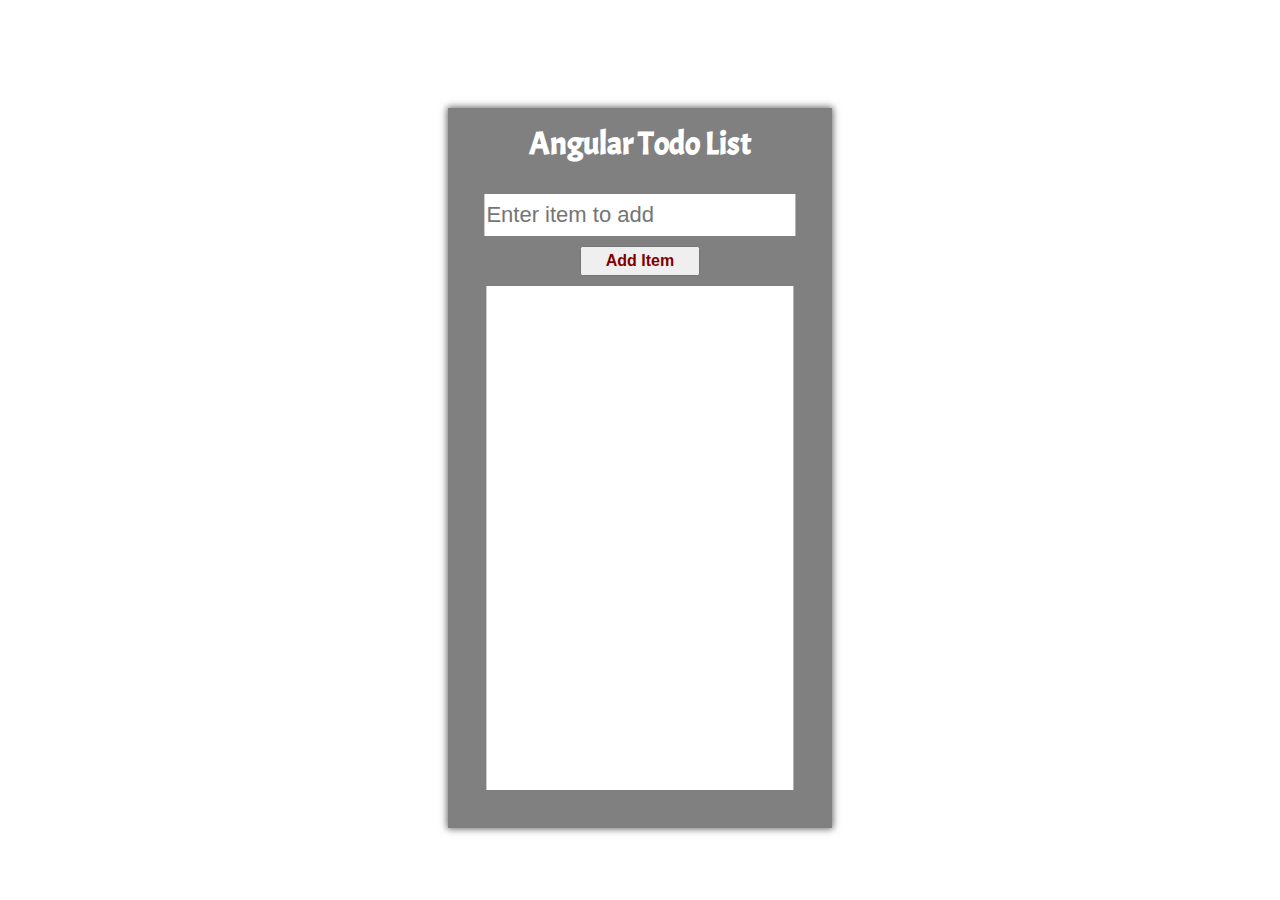
<file: index.html>
<!doctype html>
<html>

<head>
  <meta charset="utf-8">
  <title>AngularTodo</title>
  <base href="https://cursiv3.github.io/angular-todo/">

  <meta name="viewport" content="width=device-width, initial-scale=1">
  <link rel="icon" type="image/x-icon" href="favicon.ico">
<link href="styles.fe1c7d81b47acf86af9f.bundle.css" rel="stylesheet"/></head>

<body>
  <app-root id="root">Loading...</app-root>
<script type="text/javascript" src="inline.4999bb2f66acff491a70.bundle.js"></script><script type="text/javascript" src="polyfills.9b606eb833535a8e345e.bundle.js"></script><script type="text/javascript" src="vendor.be8d98e7e7ddf91ce7f0.bundle.js"></script><script type="text/javascript" src="main.c9d26cd47cc7473771db.bundle.js"></script></body>

</html>
</file>
<file: styles.fe1c7d81b47acf86af9f.bundle.css>
@import url(https://fonts.googleapis.com/css?family=Acme);#root,body,html{width:100%;height:100%;margin:0;padding:0;font-family:Acme}
</file>
